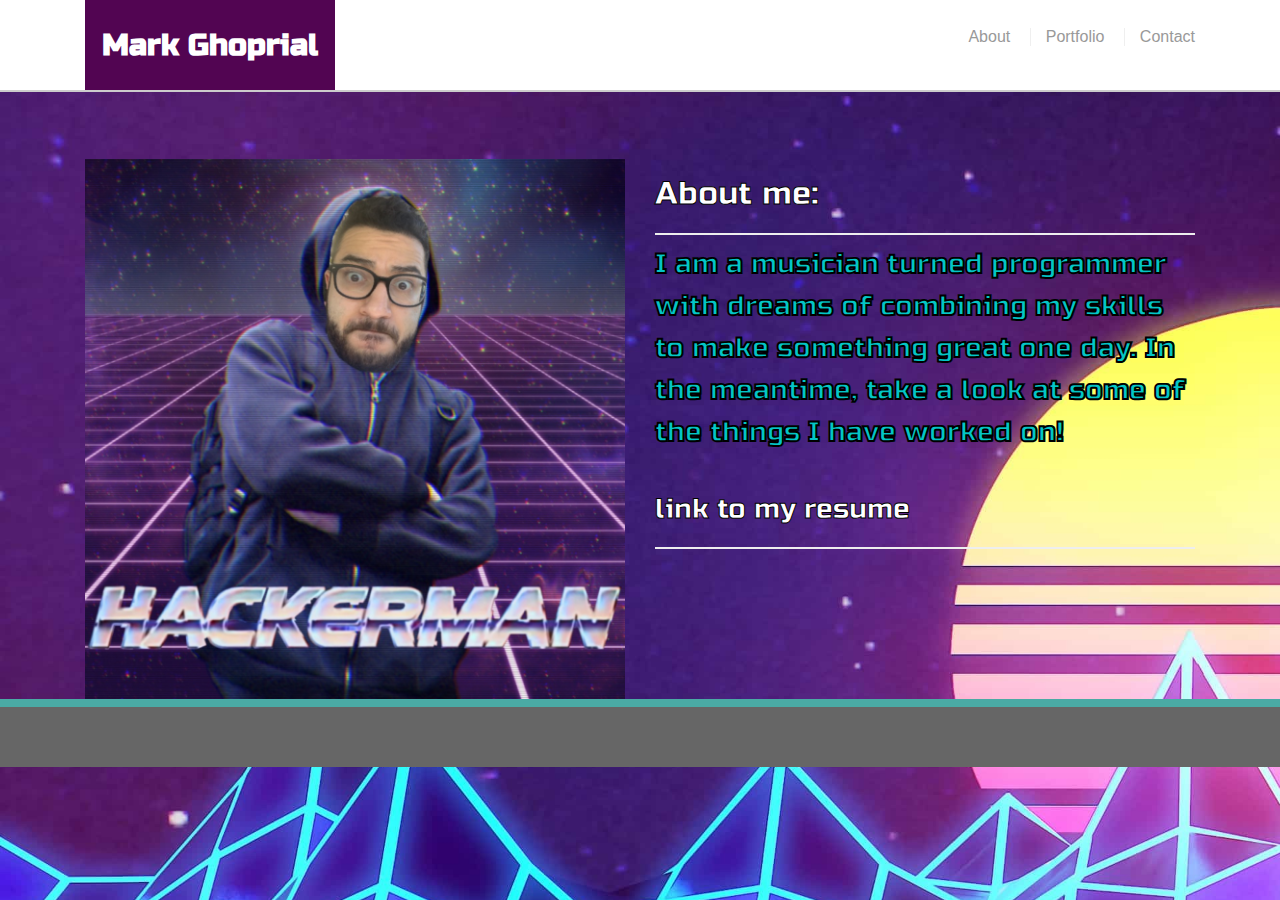
<file: index.html>
<!doctype html>
<html lang="en-us">

<head>
  <meta charset="UTF-8">
  <meta name="viewport" content="width=device-width, initial-scale=1.0">
  <title>About | Mark Ghoprial</title>
  <link rel="stylesheet" type="text/css" href="assets/css/style.css">
  <link rel="stylesheet" href="https://stackpath.bootstrapcdn.com/bootstrap/4.3.1/css/bootstrap.min.css"
    integrity="sha384-ggOyR0iXCbMQv3Xipma34MD+dH/1fQ784/j6cY/iJTQUOhcWr7x9JvoRxT2MZw1T" crossorigin="anonymous">
  <link href="https://fonts.googleapis.com/css?family=Russo+One&display=swap" rel="stylesheet">



</head>

<body>

  <!-- header should stay the same-->
  <header id="masthead">
    <div class="container">
      <a href="index.html" id="logo">Mark Ghoprial</a>
      <nav>
        <a href="index.html">About</a>
        <a href="portfolio.html">Portfolio</a>
        <a href="contact.html">Contact</a>
      </nav>
    </div>
  </header>

  <!-- column 1, row 1 contains about me -->
  <div class="container">
    <div class="row">
      <div class="col">
        <div class="d-flex p-2 bd-highlight"></div>
        <h1>About Me</h1>
        <br>


      </div>
      <div class="col">
      </div>
    </div>
    <div class="row">
      <div class="col">
        <div class="d-flex p-2 bd-highlight"></div>
        <br>
        <img src="assets/images/IMG_1199.jpg" alt="Mark Ghoprial" class="img-fluid" alt="Responsive image">
      </div>
      <div class="col">
        <div class="d-flex p-2 bd-highlight"></div>
        <br>




        <div class="d-flex p-2 bd-highlight"></div>
        <h2>About me:</h2>
        <p>I am a musician turned programmer with dreams of combining my skills to make something great one day.
          In the meantime, take a look at some of the things I have worked on! </p>

          <br>

        <div class="resume">
          <a href="./assets/images/resume/Mark Ghoprial Resume  .pdf">
            <h3>link to my resume</h3>
          </a>
        </div>


      </div>
    </div>
  </div>




  </div>

  <footer>

    </div>
  </footer>
</body>

</html>
</file>
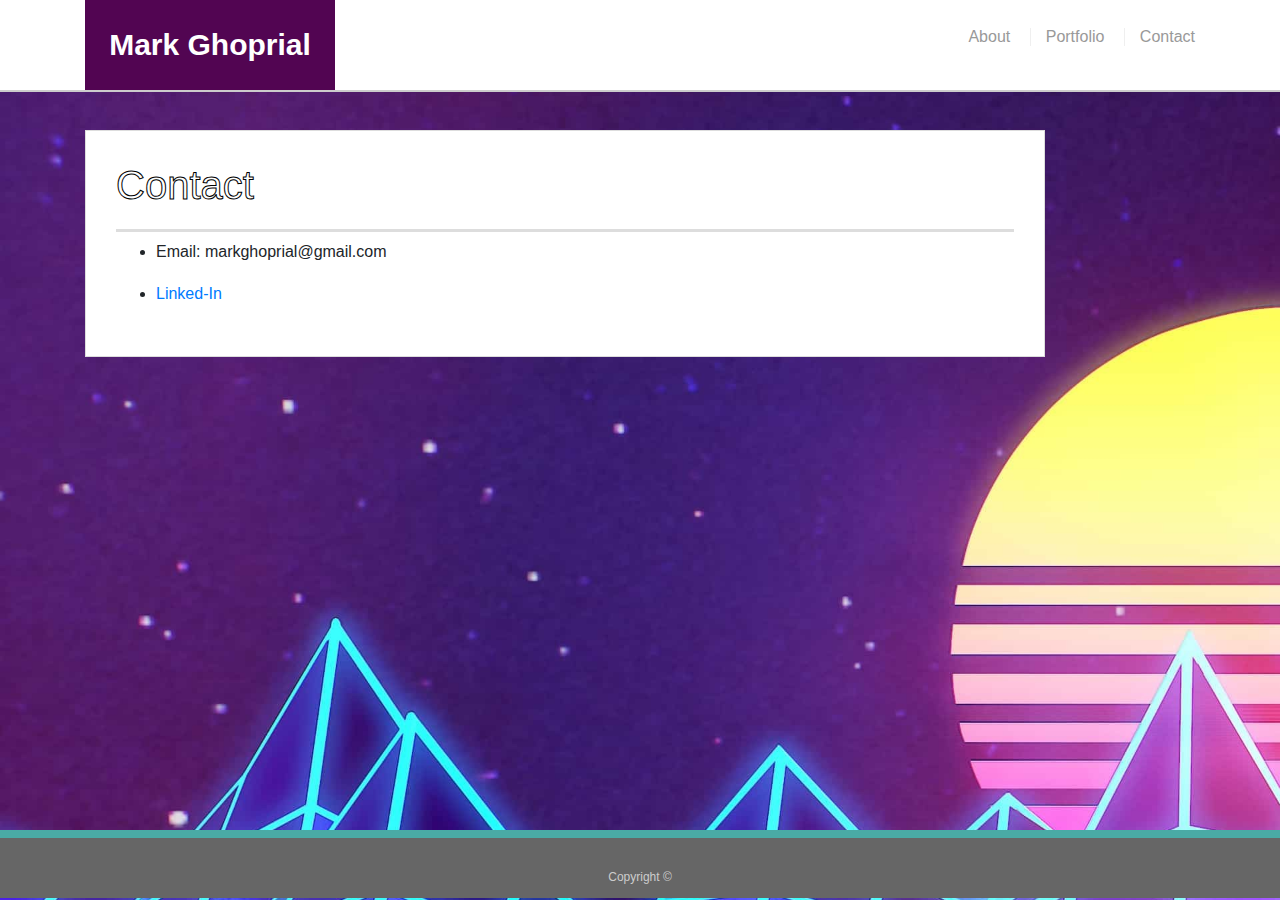
<file: contact.html>
<!doctype html>
<html lang="en-us">

<head>
  <meta charset="UTF-8">
  <meta name="viewport" content="width=device-width, initial-scale=1.0">
  <title>Contact | Mark Ghoprial</title>
  <link rel="stylesheet" type="text/css" href="assets/css/style.css">
  <link rel="stylesheet" href="https://stackpath.bootstrapcdn.com/bootstrap/4.3.1/css/bootstrap.min.css"
    integrity="sha384-ggOyR0iXCbMQv3Xipma34MD+dH/1fQ784/j6cY/iJTQUOhcWr7x9JvoRxT2MZw1T" crossorigin="anonymous">
</head>

<body>

  <header id="masthead">
    <div class="container">
      <a href="index.html" id="logo">Mark Ghoprial</a>
      <nav>
        <a href="index.html">About</a>
        <a href="portfolio.html">Portfolio</a>
        <a href="contact.html">Contact</a>
      </nav>
    </div>
  </header>

  <div id="main-container" class="container">
    <section class="main-section">
      <h1>Contact</h1>

      <form id="contact-form">
        <ul>

          <li>
            <label for="email">Email: markghoprial@gmail.com</label>

          </li>
          <li>
            <a href="https://www.linkedin.com/in/mark-ghoprial-696bb693/">Linked-In </a>

          </li>
        </ul>

      </form>

    </section>

  </div>

  <footer>
    <div class="container">
      Copyright &copy;
    </div>
  </footer>
</body>

</html>
</file>
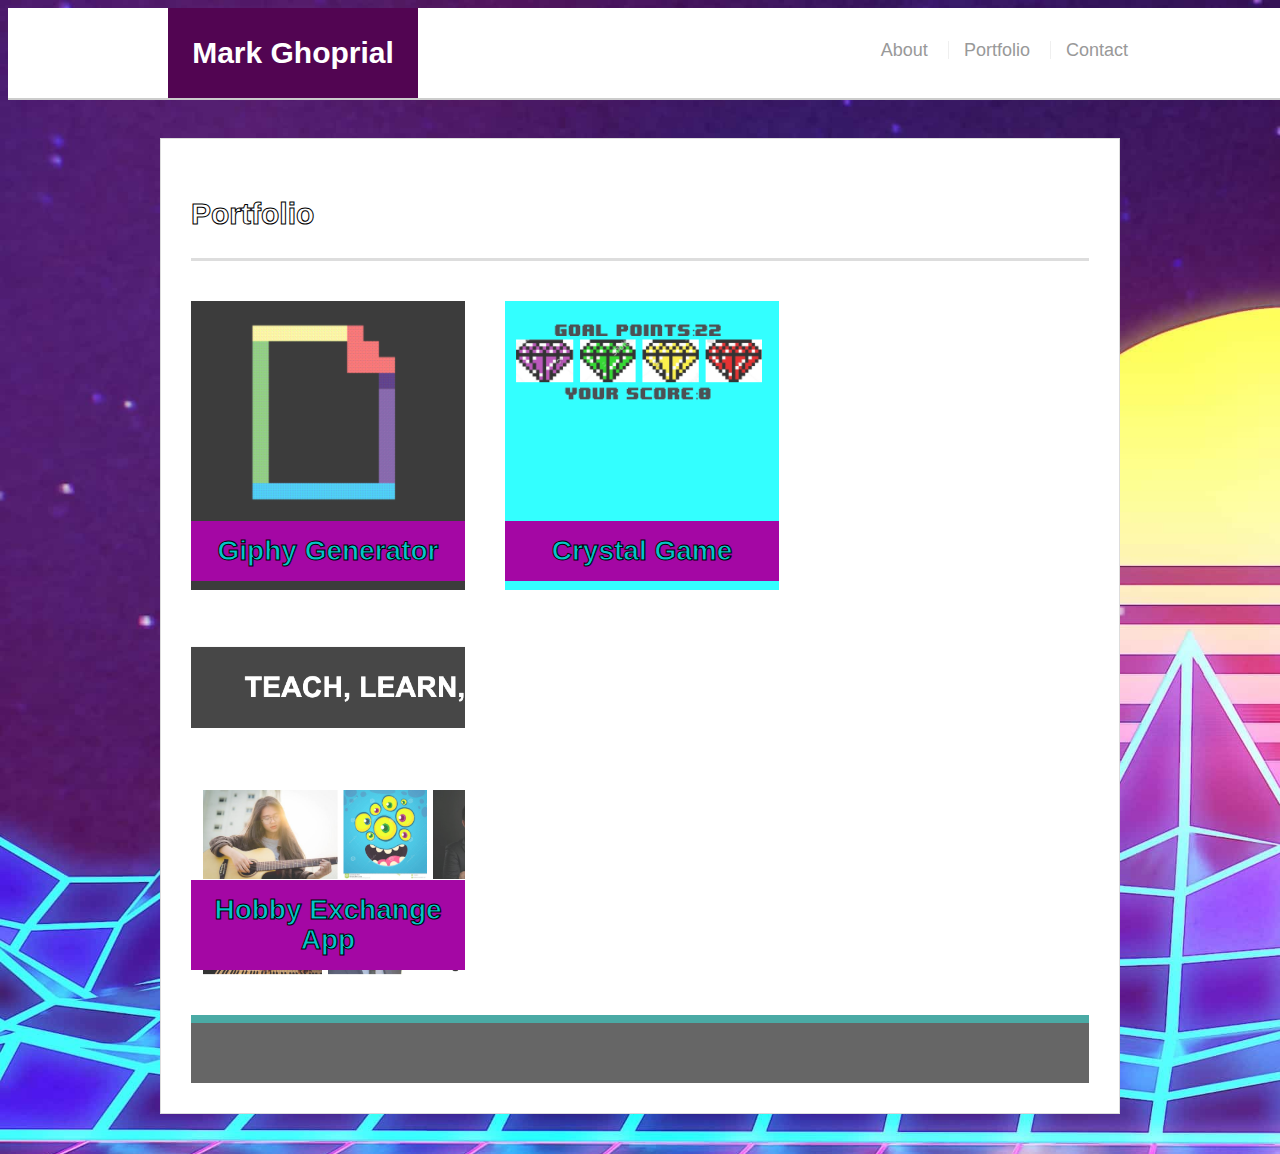
<file: portfolio.html>
<!doctype html>
<html lang="en-us">

<head>
  <meta charset="UTF-8">
  <meta name="viewport" content="width=device-width, initial-scale=1.0">
  <title>Portfolio | Mark Ghoprial</title>
  <link rel="stylesheet" type="text/css" href="assets/css/style.css">
</head>

<body>

  <header id="masthead">
    <div class="container">
      <a href="index.html" id="logo">Mark Ghoprial</a>
      <nav>
        <a href="index.html">About</a>
        <a href="portfolio.html">Portfolio</a>
        <a href="contact.html">Contact</a>
      </nav>
    </div>
  </header>

  <div id="main-container" class="container">
    <section class="main-section">
      <h1>Portfolio</h1>

      <div class="container">
        <div class="row">
          <div class="col">
            <div class="d-flex p-2 bd-highlight"></div>


            <div class="work">
              <a href="https://mghoprial.github.io/giftastic/">
                <img src="assets/images/Screen Shot 2019-07-07 at 5.40.18 PM.png" alt="RPG Game">
                <h3> Giphy Generator</h3>
              </a>
            </div>

          </div>


          <div class="work">
            <a href="https://mghoprial.github.io/unit-4-game/">
              <img src="assets/images/Screen Shot 2019-07-07 at 5.41.12 PM.png" alt="RPG Game">
              <h3>Crystal Game</h3>
            </a>
          </div>


          <div class="work">
            <a href="https://arcane-brook-35810.herokuapp.com/">
              <img src="./assets/images/Screen Shot 2019-08-05 at 3.00.21 PM.png" alt="Hobby Exchange">
              <h3>Hobby Exchange App</h3>
            </a>
          </div>




        </div>

        <footer>
          <div class="container"></div>
      </div>
      </footer>
</body>

</html>
</file>
<file: assets/css/style.css>
body {
  font-family: Arial, "Helvetica Neue", Helvetica, sans-serif;
  font-size: 18px;
  line-height: 34px;
  color: white;
  background: url("../images/34778.jpg"); background-size: 200%;
}

* {
  box-sizing: border-box;
}

/* general */

.container {
  width: 100%;
  max-width: 960px;
  margin: 0 auto;
  clear: both;
}

h1,
h2,
h3,
p {
  margin-bottom: 20px;
}

h1,
h2,
h3,
p {
  color: rgb(4, 198, 198);
  -webkit-text-stroke:black 1px;
  font-size: 28px;
  font-weight: bold;
  font-family: 'Russo One', sans-serif;
  
}

p:last-child {
  margin-bottom: 0;
}

h1,
h2,
h3 {
  font-family: 'Russo One', sans-serif;
  font-weight: 700;
  color:white;
}

h1 {
  padding-bottom: 20px;
  font-size: 30px;
  line-height: 49px;
  border-bottom: 3px solid #dddddd;
}

h2,
h3 {
  font-size: 22px;
}

/* header */

#masthead {
  position: fixed;
  z-index: 99;
  width: 100%;
  margin: 0 0 30px;
  overflow: auto;
  color: #ffffff;
  background: rgb(255, 255, 255);
  border-bottom: 2px solid #cccccc;
}

#logo {
  float: left;
  width: 250px;
  height: 90px;
  font-family: 'Russo One', sans-serif;
  font-size: 30px;
  font-weight: 600;
  line-height: 90px;
  color: #ffffff;
  text-align: center;
  text-decoration: none;
  background: rgb(82, 5, 82);
}

nav {
  float: right;
  margin-top: 25px;
}

nav a {
  display: inline-block;
  padding-left: 15px;
  margin-left: 15px;
  line-height: 18px;
  color: #999;
  text-decoration: none;
  border-left: 1px solid #efefef;
}

nav a:first-child {
  border-left: 0 none;
}

/* footer */

footer {
  padding: 30px 0;
  clear: both;
  font-size: 12px;
  color: #ffffff;
  color: #cccccc;
  text-align: center;
  background: #666666;
  border-top: 8px solid #4aaaa5;
  height: 50px;
}

h3, h2 {
  padding-bottom: 20px;
  margin-bottom: 15px;
  line-height: 22px;
  border-bottom: 2px solid #eeeeee;
}

/* main */

#main-container {
  padding-top: 130px;
  min-height: calc(100vh - 70px);
}

.main-section {
  float: left;
  width: 100%;
  max-width: 960px;
  padding: 30px;
  margin: 0 0 40px;
  background: #ffffff;
  border: 1px solid #dddddd;
}

/* portfolio page */

.work {
  position: relative;
  float: left;
  width: 274px;
  margin: 20px 0 25px;
  overflow: auto;
}

.work:nth-child(even) {
  margin-right: 40px;
}

.work img {
  width: 100%;
  border: 0 none;
  opacity: 0.8;
}

.work h3 {
  position: absolute;
  bottom: 20px;
  width: 100%;
  padding: 15px;
  margin-bottom: 0;
  font-weight: 300;
  line-height: 30px;
  color: #ffffff;
  text-align: center;
  background:rgb(164, 7, 164);
  border-bottom: 0;
  color: rgb(4, 198, 198);
  -webkit-text-stroke:black 1px;
  font-size: 28px;
  font-weight: bold;
  font-family: 'Russo One', sans-serif;
}

.auth-image {
  float: left;
  width: 200px;
  height: auto;
  margin-top: 10px;
  margin-right: 25px;
}

/* contact page */

#contact-form ul {
  margin-bottom: 20px;
}

#contact-form li {
  margin-bottom: 10px;
}

label,
input[type=text],
input[type=email],
textarea {
  display: block;
  width: 100%;
}

input[type=text],
input[type=email],
textarea {
  height: 35px;
  padding: 0 10px;
  font-size: 14px;
  border: 1px solid #dddddd;
}

textarea {
  height: 200px;
}

input[type=submit] {
  padding: 10px 30px;
  font-size: 18px;
  color: #ffffff;
  cursor: pointer;
  background: purple;
  border: 0 none;
}
/* I honestly have no idea if the media querry works below */
  @media screen {
    body {max-width: 980px,768px, 640px;}}
  

header{ position: static 640px;}
</file>
